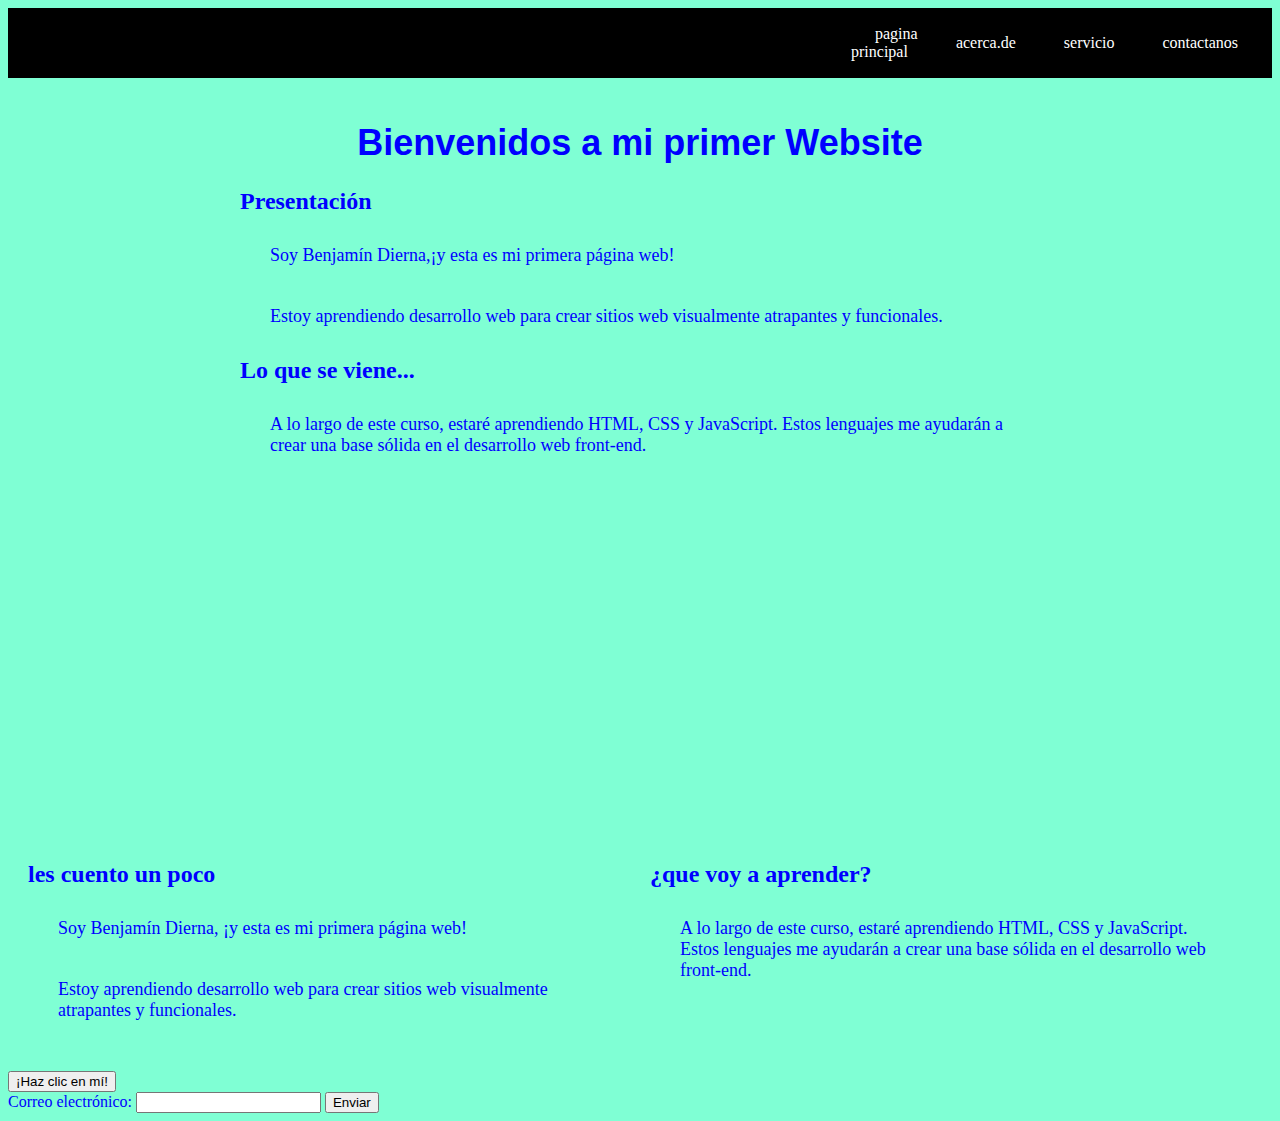
<file: index.html>
<!DOCTYPE html>
<html>
  <head>
    <title>Mi Primer Website</title>
    <link rel="stylesheet" type="text/css" href="style.css">
  </head>
  <body>
    <div class="container-nav">
      <nav class="navbar">
        <nav class="navbar" role="navigation"></nav>
       <a href="index.html" class="brand"></a>
        <ul class="nav-links">
          <li><a href="index.html">pagina principal</a></li>
          <li><a href="about.html">acerca.de</a></li>
          <li><a href="services.html">servicio</a></li>
          <li><a href="contact.html">contactanos</a></li>
        </ul>
      </nav>
      <button class="button-menu-toggle">Menu</button>
    </div>
      <div class="container">
        <h1>Bienvenidos a mi primer Website</h1>
        <section>
          <h2>Presentación</h2>
          <p>Soy Benjamín Dierna,¡y esta es mi primera página web!</p>
          <p>Estoy aprendiendo desarrollo web para crear sitios web visualmente atrapantes y funcionales.</p>
        </section>
        <section>
          <h2>Lo que se viene...</h2>
          <p>
            A lo largo de este curso, estaré aprendiendo HTML, CSS y JavaScript. Estos lenguajes me ayudarán a crear una base sólida en el desarrollo web front-end.
          </p>
        </section>
      </div>
      <div class="video-container">
        <iframe width="560" height="315" src="https://www.youtube.com/embed/qWcwFMAqpME" title="YouTube video player" frameborder="0" allow="accelerometer; autoplay; clipboard-write; encrypted-media; gyroscope; picture-in-picture; web-share" allowfullscreen></iframe>
      </div>
    <div class="row">
    <div class="column">
    <h2>les cuento un poco</h2>
    <p>Soy Benjamín Dierna, ¡y esta es mi primera página web!</p>
<p>Estoy aprendiendo desarrollo web para crear sitios web visualmente atrapantes y funcionales.
</p>
</div>
<div class="column">
<h2>¿que voy a aprender?</h2>
<p>A lo largo de este curso, estaré aprendiendo HTML, CSS y JavaScript. Estos lenguajes me ayudarán a crear una base sólida en el desarrollo web front-end.
</p>
    </div>
    </div>
    <button onClick="showAlert()" aria-label="Haz clic en mí">¡Haz clic en mí!</button>
    <form id="myForm">
      <label for="email">Correo electrónico:</label>
      <input type="email" id="email" name="email" required>
      <button type="submit">Enviar</button>
    </form>
    <script src="script.js"></script>
 </body>
</html>
</file>
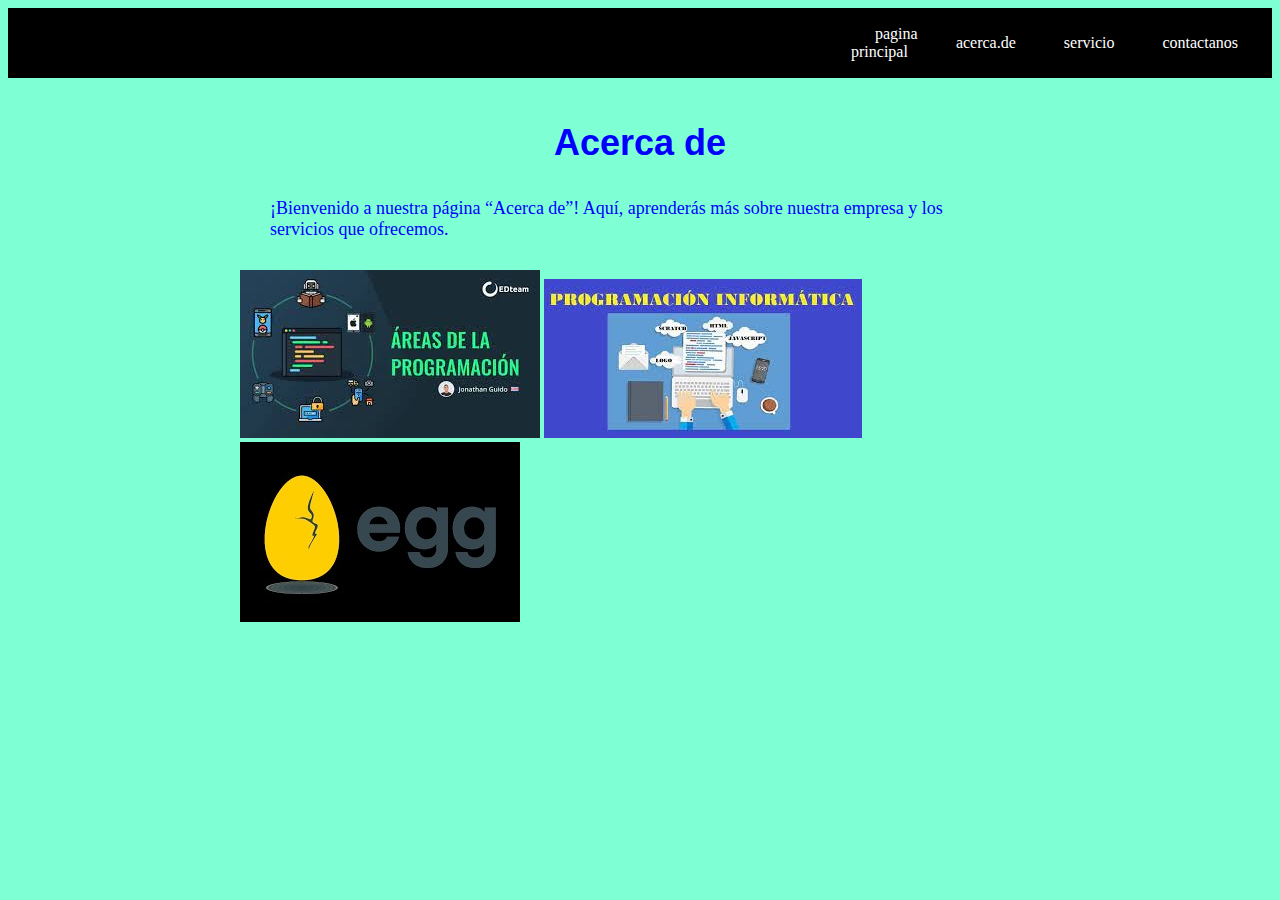
<file: about.html>
<!DOCTYPE html>
<html>
  <head>
    <title>Mi Primer Website</title>
    <link rel="stylesheet" type="text/css" href="style.css">
  </head>
  <body>
    <div class="container-nav">
        <nav class="navbar">
            <nav class="navbar" role="navigation"></nav>
            <a href="index.html" class="brand"></a>
            <ul class="nav-links">
              <li><a href="index.html">pagina principal</a></li>
              <li><a href="about.html">acerca.de</a></li>
              <li><a href="services.html">servicio</a></li>
              <li><a href="contact.html">contactanos</a></li>
            </ul>
          </nav>
      <button class="button-menu-toggle">Menu</button>
    </div>
    <div class="container">
        <h1>Acerca de</h1>
<p>¡Bienvenido a nuestra página “Acerca de”! Aquí, aprenderás más sobre nuestra empresa y los servicios que ofrecemos.</p>
<img src="foto 1.jpeg" alt="Descripción de la imagen 1" />
<img src="foto 2.jpeg" alt="Descripción de la imagen 2" />
<img src="foto 3.jpeg" alt="Descripción de la imagen 3" />
</div>
    </div>
    </div>
    </div>
    <script src="script.js"></script>
 </body>
</html>
</file>
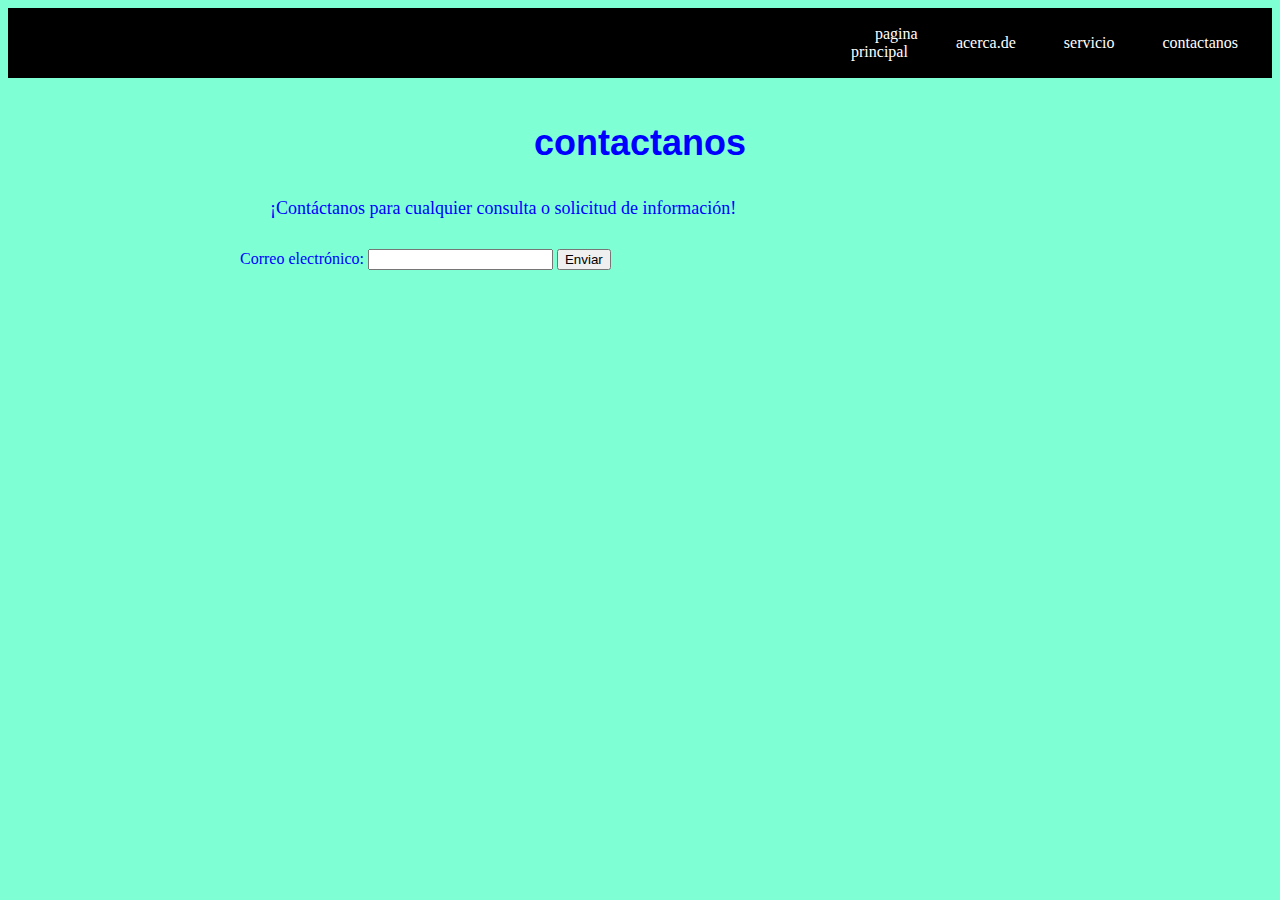
<file: contact.html>
<!DOCTYPE html>
<html>
  <head>
    <title>Mi Primer Website</title>
    <link rel="stylesheet" type="text/css" href="style.css">
  </head>
  <body>
    <div class="container-nav">
        <nav class="navbar">
            <nav class="navbar" role="navigation"></nav>
            <a href="index.html" class="brand"></a>
            <ul class="nav-links">
              <li><a href="index.html">pagina principal</a></li>
              <li><a href="about.html">acerca.de</a></li>
              <li><a href="services.html">servicio</a></li>
              <li><a href="contact.html">contactanos</a></li>
            </ul>
          </nav>
      <button class="button-menu-toggle">Menu</button>
    </div>
    <div class="container">
        <h1>contactanos</h1>
<p>¡Contáctanos para cualquier consulta o solicitud de información!</p>
<form id="myForm">
    <label for="email">Correo electrónico:</label>
    <input type="email" id="email" name="email" required>
    <button type="submit">Enviar</button>
  </form>
    </div>
    <script src="script.js"></script>
 </body>
</html>
</file>
<file: style.css>
body {
    background-color: aquamarine;
color: blue;
}
h1{
    font-family: Arial, Helvetica, sans-serif;
font-size: 36px;
text-align:center;
}
p{
    font-family: "georgia", serif; 
font-size: 18px;
padding: 10px;
margin: 20px;
}
.container {
    max-width: 800px;
    margin: auto;
    padding: 20px;
  }
  .row {
    display: flex;
    flex-wrap: wrap;
    margin: 10px;
  }
  
  .column {
    flex: 1;
    padding: 10px;
  }
  @media (max-width: 600px) {
    .column {
      flex: 100%;
    }
  }

  .container-nav {
    display: flex;
    padding: 10px;
    height: 50px;
    background-color: black;
  }
  
  
  .navbar {
    display: flex;
    justify-content: space-between;
    width: 100%;
  }
  
  
  .brand {
    display: flex;
    align-items: center;
  }
  
  
  li>a {
    padding: 8px 24px;
  }
  
  
  li {
    list-style-type: none;
  }
  
  
  a {
    color: white;
    text-decoration:none;
  }
  
  
  .nav-links {
    display: flex;
    align-items: center;
  }
  
  
  .button-menu-toggle {
    display: none;
  }

  @media (max-width: 768px) {
    .column {
      flex: 100%;
    }
  
  
    .nav-links {
      display: none;
    }
  
  
    .button-menu-toggle {
      display: block;
      background-color: white;
      border:none;
      border-radius: 50px;
      padding: 0 24px;
      font-family: monospace;
      font-weight: bold;
      font-size: 20px;
    }
   
    .nav-links.nav-links-responsive {
      position: absolute;
      display: flex;
      background-color: rgba(20,20,20,0.95);
      width: 100%;
      height: 100%;
      top: 70px;
      left: 0;
      flex-direction: column;
      padding-top: 200px;
      align-items: center;
      gap:70px;
      font-size: 40px;
  
  
    }
  }
  

  .video-container {
    display: flex;
    flex-direction: column;
    align-items: center;

  } 

  iframe.video-container ¨{
    max-width: 90%;
  }
</file>
